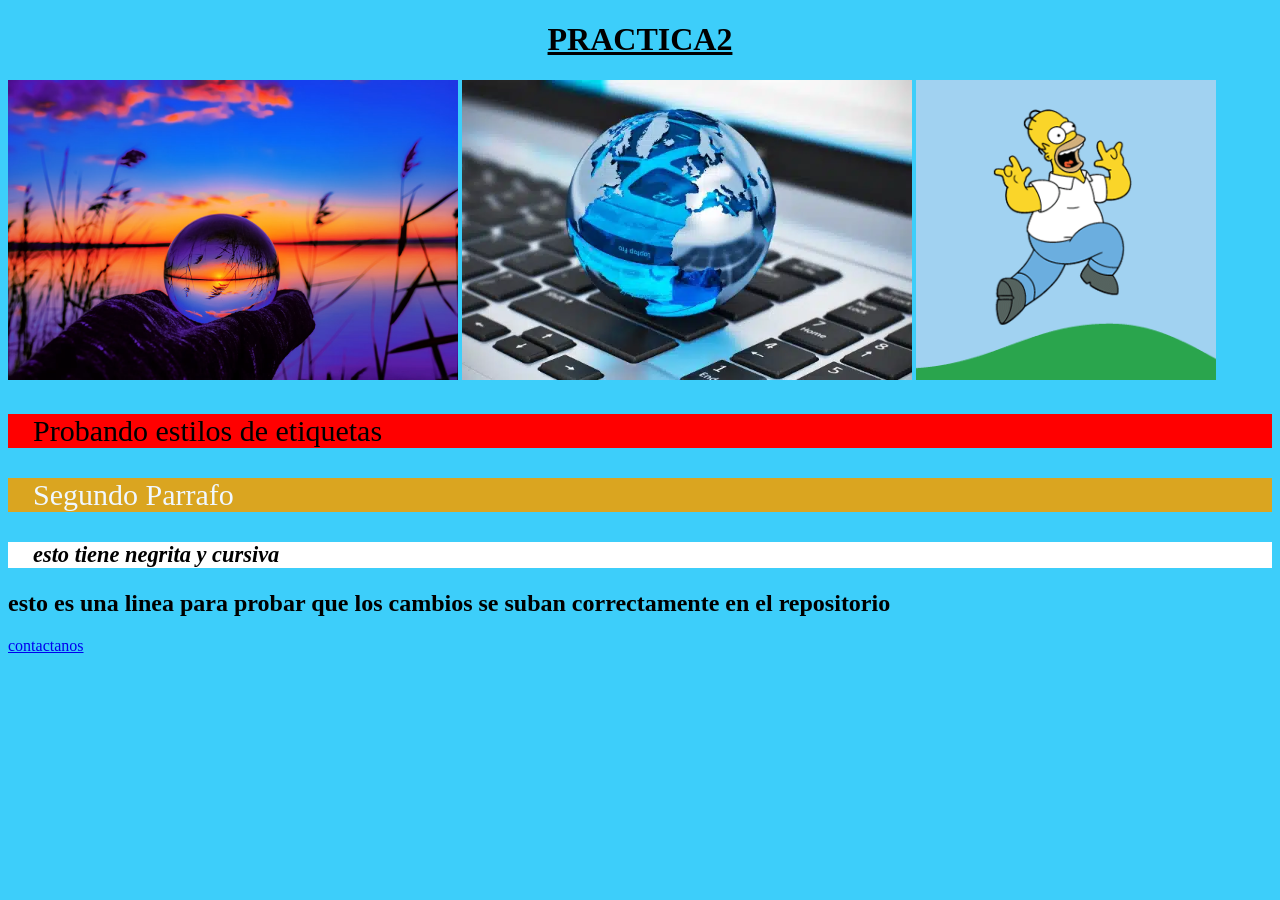
<file: index.html>
<!DOCTYPE html>
<html lang="es">
   
        <head>
                <meta charset="UTF-8">
                <meta name="viewport" content="width=device-width, initial-scale=1.0">
                <title>Clase 2</title>
                <link rel="stylesheet" href="CSS/main.css">
        </head> 
        
<body>
    <h1>practica2</h1>
  
    <img src="img/atardecer.png " height="300" alt="imagen del atardecer">
    <img src="img/world.jpg" height="300" alt="imagen del mundo">
    <img src="img/homero.gif" height="300" title="homero" alt="imagen del mundo">
    <P id="titulo">Probando estilos de etiquetas</P>
    <p class="segundo segundo1">Segundo Parrafo</p>

    <p class="tercero">esto tiene negrita y cursiva</p>

    <h2>esto es una linea para probar que los cambios se suban correctamente en el repositorio</h2>


      <a href="contacto.html" target="_blank">contactanos</a>
</body>
</html>
</file>
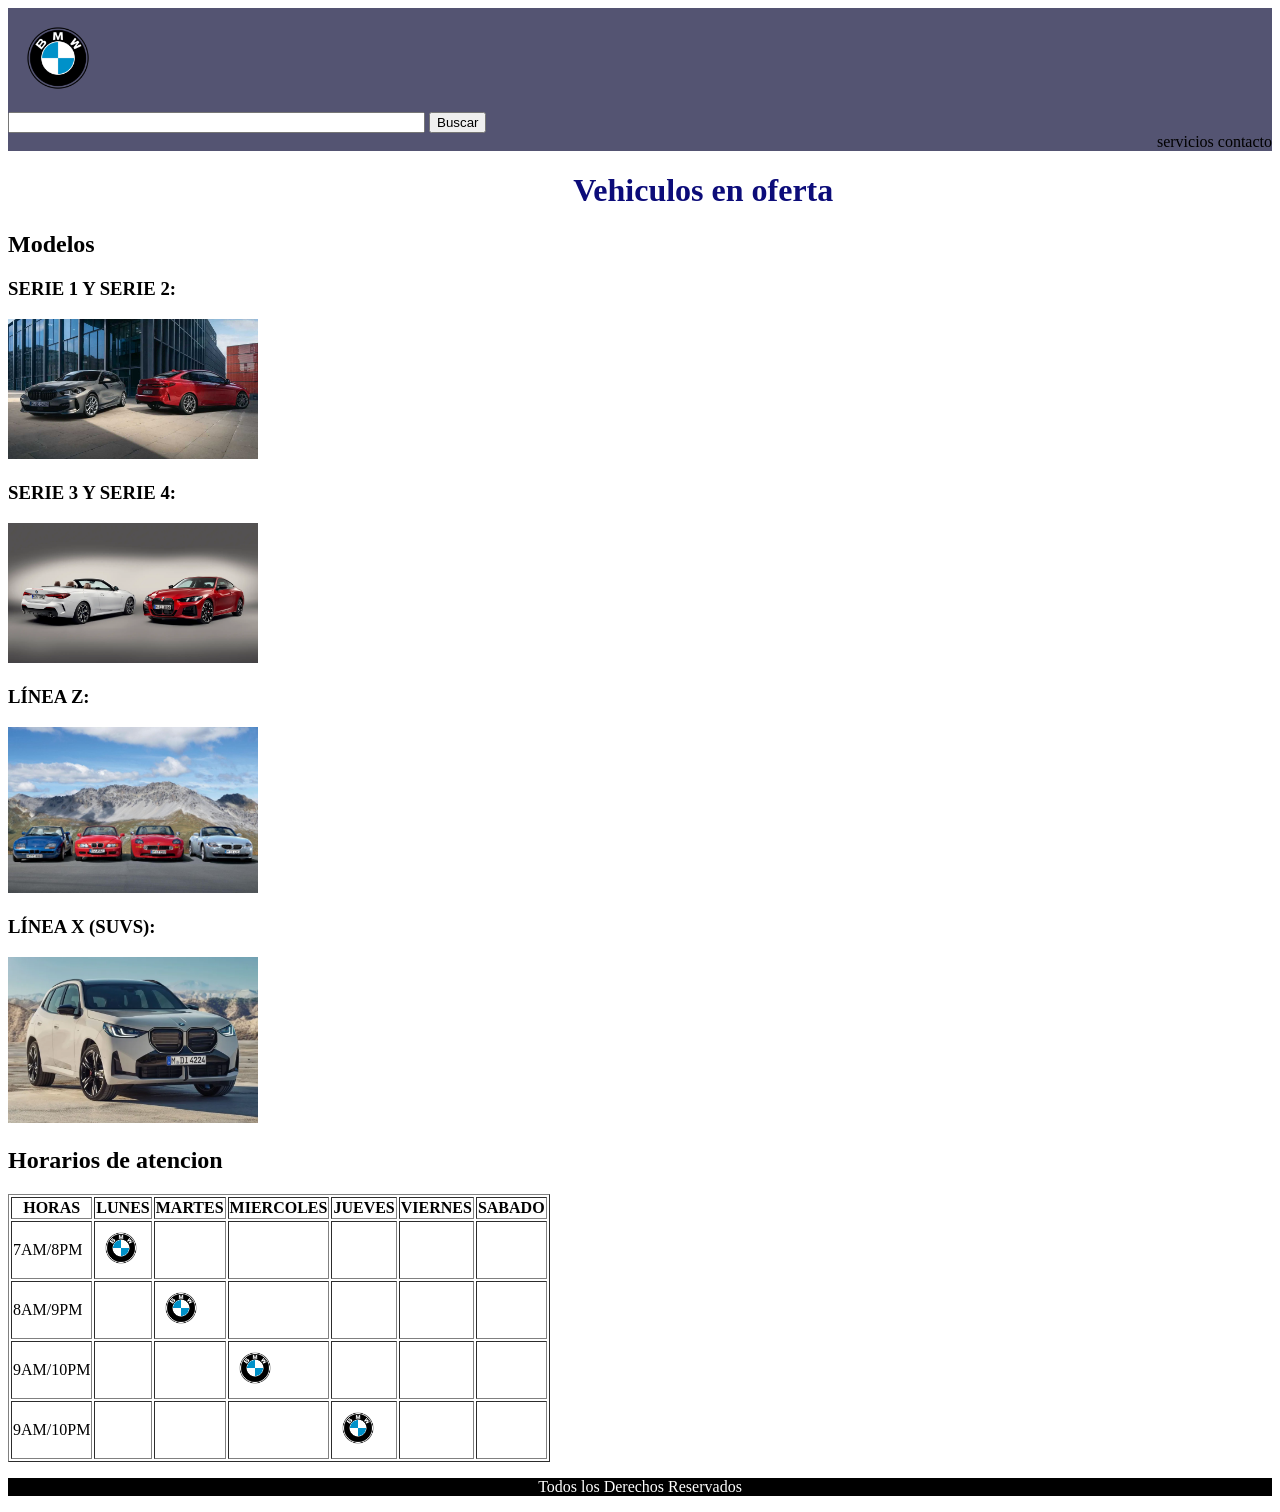
<file: clase4.html>
<!DOCTYPE html>
<html lang="en">
<head>
    <meta charset="UTF-8">
       <meta name="viewport" content="width=device-width, initial-scale=1.0">
      <link rel="stylesheet" href="CSS/clase4.css">
    <title>Document</title> 
</head>
<body>
        <header>
            <img src="img/bmw_logo.png" width="100" alt="">
                <div id="Busqueda">
                    <form action="http://google.com/search" method="post">
                        <input required size="50"  type="text" name="q">
                        <button>Buscar</button>
                    </form>
                </div>
            <nav>
                <a href="servicios.html">servicios</a>
                <a href="contacto.html">contacto</a>
            </nav>

        </header>
        <main>
            <h1>Vehiculos en oferta</h1>
            <section>
                <h2>Modelos</h2>
                    <article>
                        <h3>Serie 1 y Serie 2:</h3>
                        <img src="img/bmw-1-series-2-series.jpg" width="250" alt="">
                    </article>
                    <article>
                        <h3>Serie 3 y Serie 4:</h3>
                        <img src="img/bmw_Serie_3_Serie_4.jpg" width="250" alt="">
                        </article>
                        <article>
                            <h3>Línea Z: </h3>
                            <img src="img/bmw-z.jpg" width="250" alt="">
                        </article>
                    <article>
                        <h3>Línea X (SUVs): </h3>
                        <img src="img/bmw-Línea X (SUVs).jpg" width="250" alt="">
                    </article>
            </section>
            <section>
                <h2>Horarios de atencion</h2>
                <table witch="500" border="1" >
                    <tr>
                        <th>HORAS</th>
                        <th>LUNES</th>
                        <th>MARTES</th>
                        <th>MIERCOLES</th>
                        <th>JUEVES</th>
                        <th>VIERNES</th>
                        <TH>SABADO</TH>
                    </tr>
                    <tr>
                        <td>7AM/8PM</td>
                        <td><img src="img/bmw_logo.png" width="50" alt=""></td>
                        <td></td>
                        <td></td>
                        <td></td>
                        <td></td>
                        <td></td>
                    </tr>
                    <tr>
                        <td>8AM/9PM</td>
                        <td></td>
                        <td><img src="img/bmw_logo.png" width="50" alt=""></td>
                        <td></td>
                        <td></td>
                        <td></td>
                        <td></td>
                    </tr>
                     <tr>
                        <td>9AM/10PM</td>
                        <td></td>
                        <td></td>
                        <td><img src="img/bmw_logo.png" width="50" alt=""></td>
                        <td></td>
                        <td></td>
                        <td></td>
                    </tr>
                    <tr>
                        <td>9AM/10PM</td>
                        <td></td>
                        <td></td>
                        <td></td>
                        <td><img src="img/bmw_logo.png" width="50" alt=""></td>
                        <td></td>
                        <td></td>
                    </tr>
                          
                            


                </table>

            </section>

        </main>
        <footer>
                <p style="text-align: center;">Todos los Derechos Reservados</p>
        </footer>
</body>
</html>
</file>
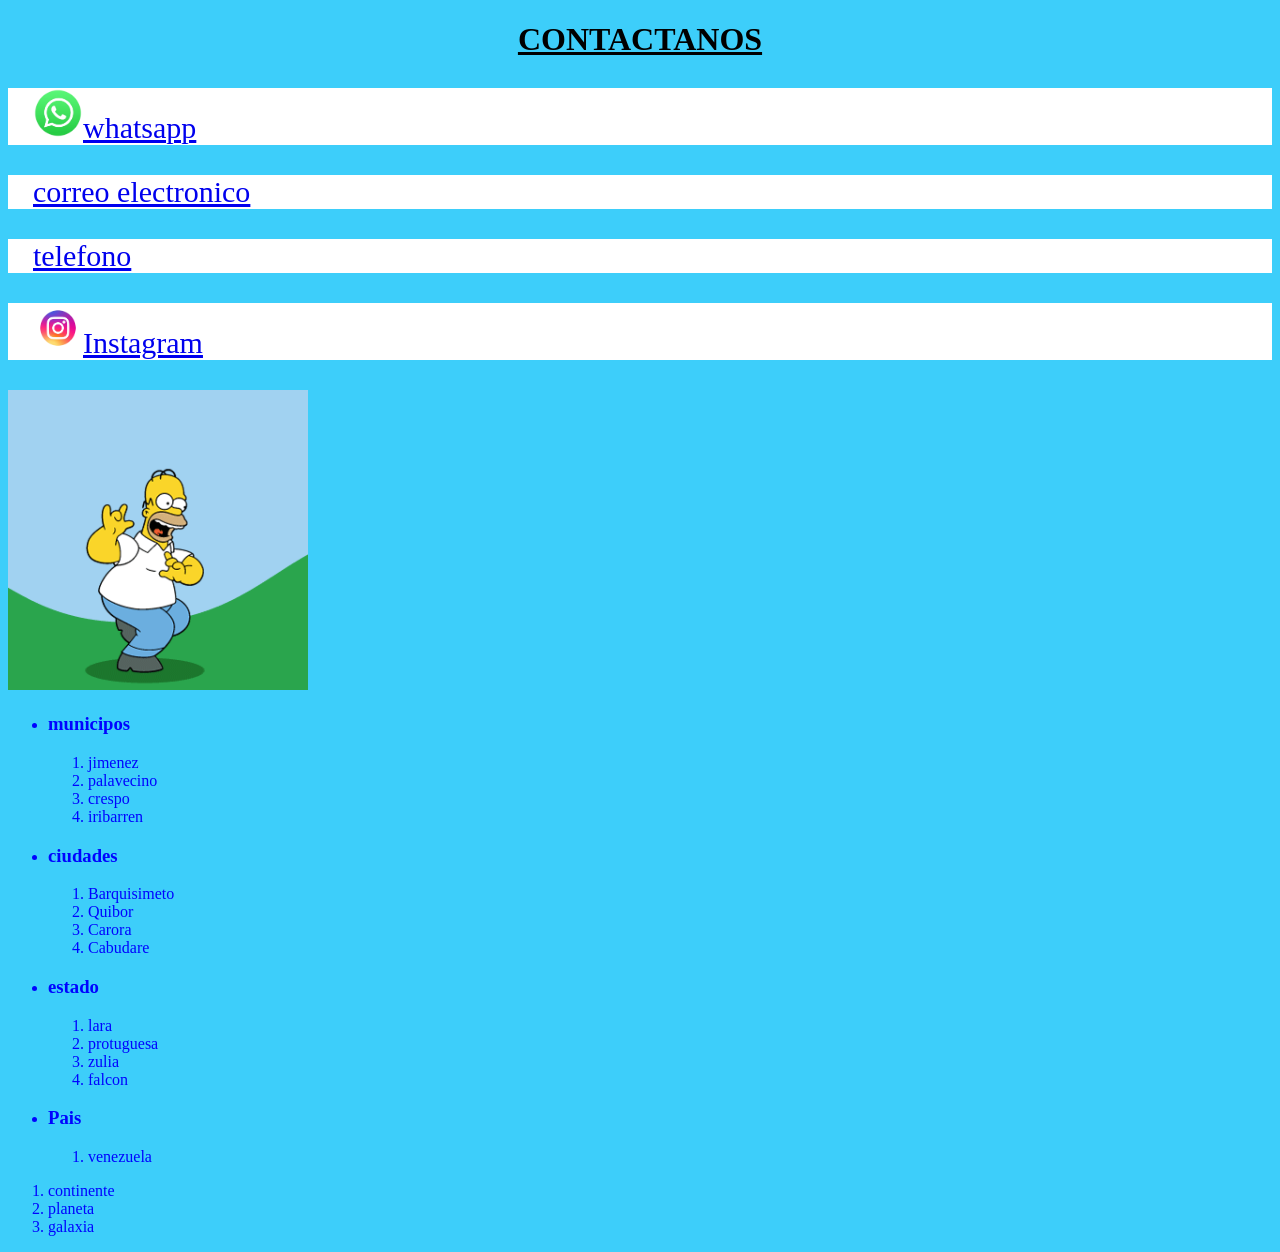
<file: contacto.html>
<!DOCTYPE html>
<html lang="es">
   
        <head>
            <title>Contactos</title>
             <link rel="stylesheet" href="CSS/main.css">
        </head> 
        
<body>
   <h1>Contactanos</h1>
    <p>  <a href="http://wa.me/584245669758" target="_blank"><img src="img/logotipo-whatsapp.png" width="50">whatsapp</a></p>
  
    <p> <a href="mailto:jimenezgerardo2001@gmail.com" target="_blank">correo electronico</a></p>  
    
    <p> <a href="tel:+584245669758">telefono</a></p>
   
    <p><a href="https://www.instagram.com/" target="_blank"><img src="img/logotipo de instagram.png " width="50">Instagram</a></p>
    
    <a href="img/homero.gif" target="_blank"> <img src="img/homero.gif" height="300" title="homero" alt="imagen del mundo"></a>

    <uL class="listas">
    <li>
        <h3>municipos</h3>
       <ol>
            <li>jimenez</li>
            <li>palavecino</li>
            <li>crespo</li>
            <li>iribarren</li>
       </ol>

    </li>
    <li>
        <h3>ciudades</h3>
          <ol>
           <li>Barquisimeto</li>
           <li>Quibor</li>
           <li>Carora</li>
           <li>Cabudare</li>
          </ol>
    </li>
    <li>
        <h3>estado</h3>
        <ol>
           <li>lara</li>
           <li>protuguesa</li>
           <li>zulia</li>
           <li>falcon</li>
        </ol>
    </li>
    <li>
        <h3>Pais</h3>
	<ol>
        <li>venezuela</li>
	</ol>
    </li>
    </uL>
    

    <ol class="listas">
    <li>continente</li>
    <li>planeta</li>
    <li>galaxia</li>
    </ol>

</body>
</html>
</file>
<file: CSS/main.css>
body{
       background:rgb(61, 206, 250);
       font-family: 'Times New Roman', Times, serif;
     }

     
 h1{
    color: rgb(0, 0, 0);
    text-align: center;/*esto es para centrar el texto*/
    text-transform: uppercase;/*esto coloca todo en mayuscula*/
    text-decoration: underline;/*esto es para subrayar*/
    /*text-decoration: line-through;*/ /*esto es para tachar*/
   }


 p{
    color: rgb(0, 0, 0);
    background: rgb(255, 255, 255);
    font-size: 30px;
    text-indent: 25px;

  }

  /*esto es un selector de id*/  
#titulo{
    background: red;
}

/*esto es un selector de clase*/     
 .segundo{
   color: aliceblue; 
 }

 .segundo1{
    background: goldenrod;
 }

/*estilo para el la clase del tercer parrafo */
.tercero
{
font-style: oblique;
font-weight: bolder;
font-size: 1.4em;
}

.listas
{
color: #0004ff;
}
</file>
<file: CSS/clase4.css>
footer{
    text-align: center;
    background: black;
    color: white;
} 


h1{
 text-align: center;
 text-indent: 10%;
 color: rgb(12, 12, 121);   

}

h3{
text-transform: uppercase;
}

nav{
text-align: right;
color: white;
}

nav a{
color: black;
text-decoration: none;
font: size 0.8em; ;

}

header{
background-color: rgb(84, 84, 114);

}
</file>
